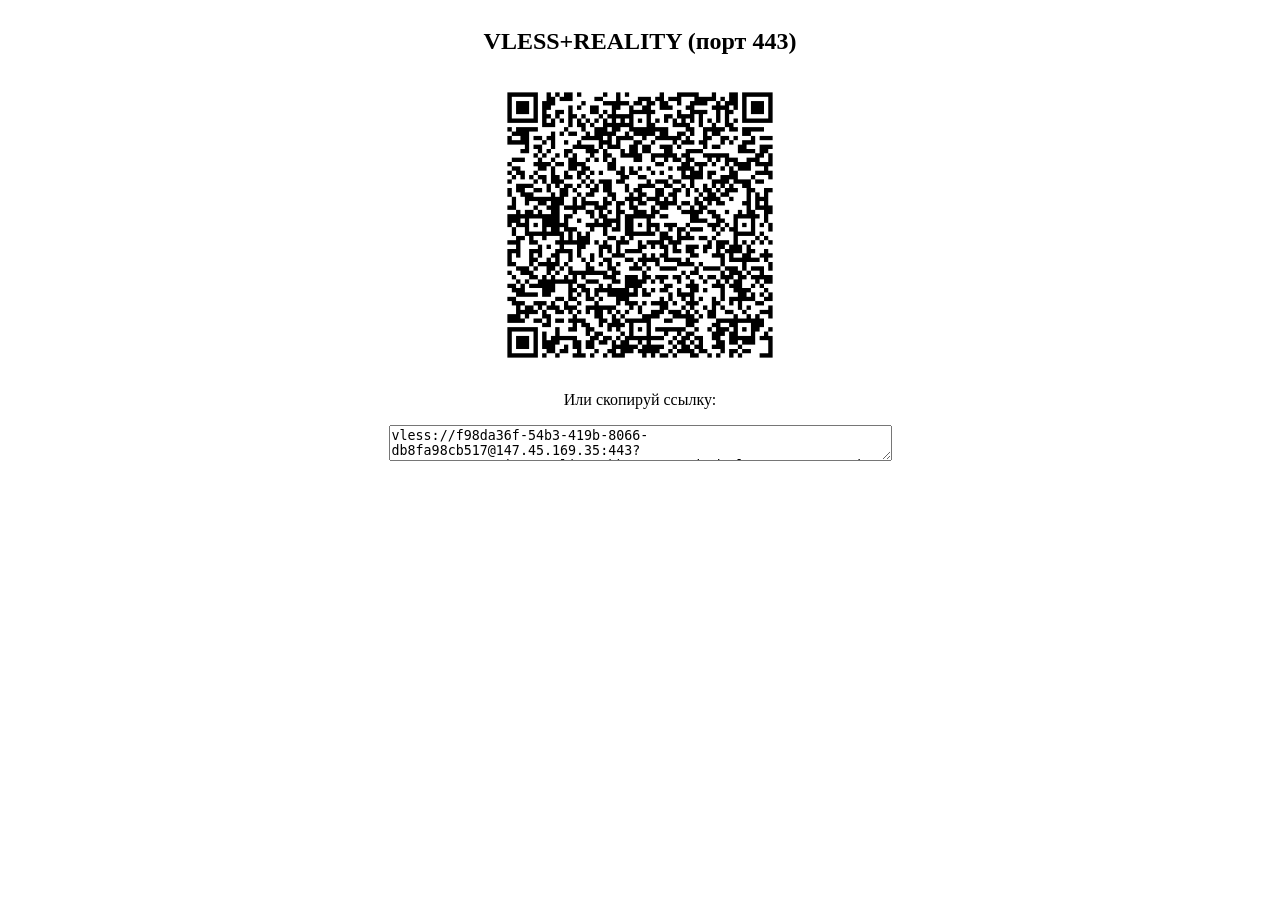
<file: realty-config.html>
<html><head><meta charset=utf-8><title>REALITY 443</title></head><body style=text-align:center;padding:20px><h2>VLESS+REALITY (порт 443)</h2><img src=/xray-reality-qr.png style=max-width:300px><p>Или скопируй ссылку:</p><textarea rows=2 cols=60 readonly onclick=this.select()>vless://f98da36f-54b3-419b-8066-db8fa98cb517@147.45.169.35:443?type=tcp&security=reality&pbk=oG_KO8H6bGdEQlBaYZFTZHpLxUQKk7E78CXHJ2i52SA&fp=chrome&sni=www.microsoft.com&sid=d64cc26c&flow=xtls-rprx-vision#Xray-REALITY</textarea></body></html>
</file>
